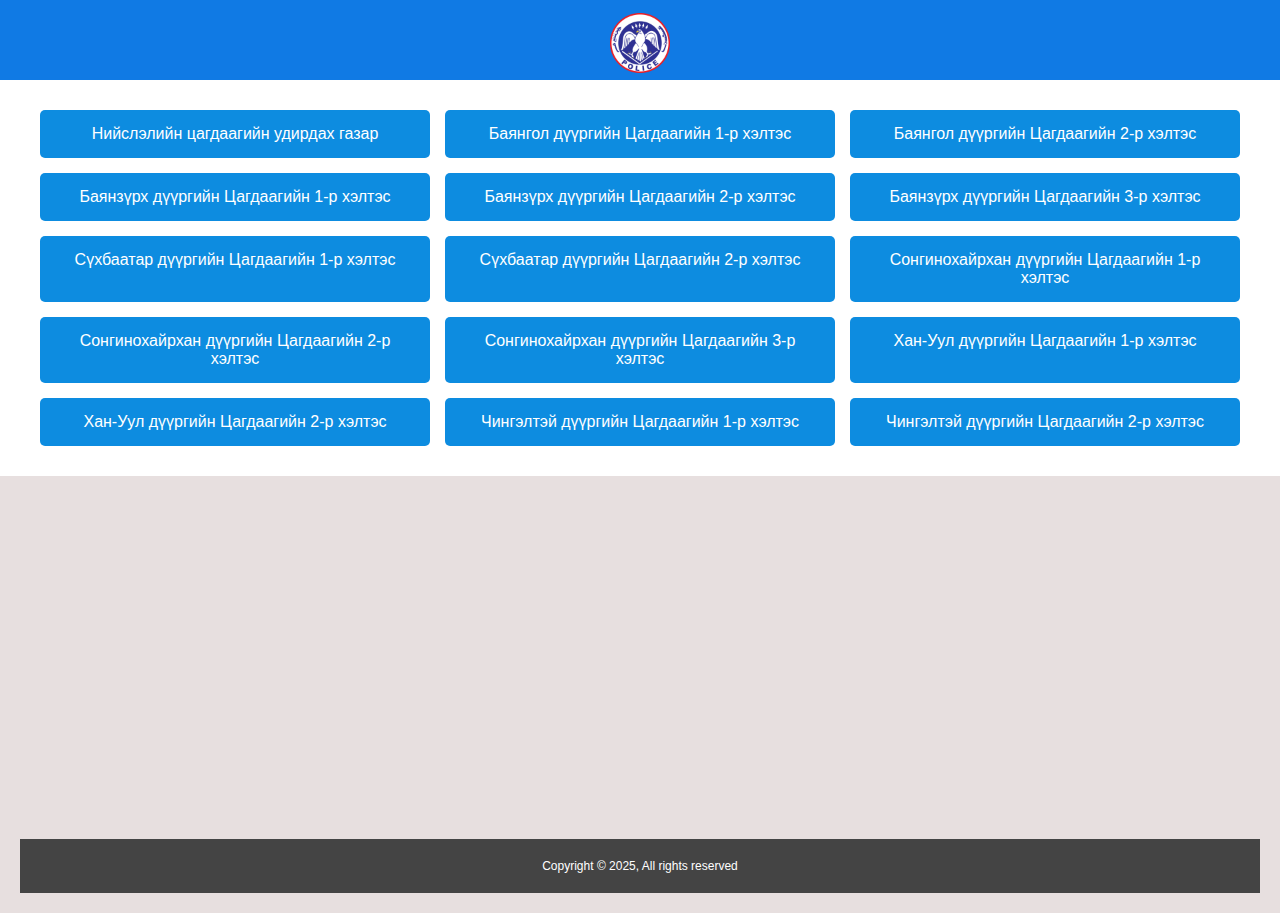
<file: index.html>
<!DOCTYPE html>
<html lang="mn">
<head>
    <meta charset="UTF-8">
    <meta name="viewport" content="width=device-width, initial-scale=1.0">
    <title>Цагдаагийн хэлтсүүд</title>
    <style>
        body {
            margin: 0;
            font-family: Arial, sans-serif;
        }

        nav {
            background: #107ae4;
            height: 80px;
            display: flex;
            align-items: center;
            justify-content: center;
        }

        nav .logo img {
            width: 60px;
            height: 60px;
            margin-top: 10px;
        }

        .button-grid {
            display: grid;
            grid-template-columns: repeat(auto-fit, minmax(300px, 1fr));
            gap: 15px;
            max-width: 1200px;
            margin: 30px auto;
            padding: 0 20px;
        }

        .district-button {
            display: block;
            background-color: #0d8ce0;
            color: white;
            padding: 15px;
            text-align: center;
            text-decoration: none;
            border-radius: 5px;
            font-size: 16px;
            transition: background-color 0.3s ease;
        }

        .district-button:hover {
            background-color: #0569b1;
        }

        #main-footer {
    background-color: #333;
    color: #fff;
    text-align: center;
    padding: 20px;
}

.footer-container {
    display: flex;
    flex-wrap: wrap;
    gap: 20px;
}



.maps iframe {
    width: 100%;
    height: 300px;
}

#main-footer {
    background: #e7dfdf;
    color: #333;
}


#main-footer .footer-container {
    display: grid;
    align-items: center;
    padding-top: 1.2rem;
}
#main-footer .footer-container > *:first-child {
  margin-left: 1px;
}
#main-footer .footer-container > *:last-child {
    background: #444;
    color: #fff;
    text-align: center;
    padding: 0.5rem;
    font-size: 0.75rem;
}
 

    </style>
</head>
<body>

    <nav>
        <div class="logo">
            <a href="#"><img src="img/logo-tsa.png" alt="Лого"></a>
        </div>
    </nav>

    <div class="button-grid">
        <a href="#main-footer" class="district-button">Нийслэлийн цагдаагийн удирдах газар</a>
        <a href="https://maps.app.goo.gl/Z5MT2KcTvNBeqGqd7" class="district-button">Баянгол дүүргийн Цагдаагийн 1-р хэлтэс</a>
        <a href="https://maps.app.goo.gl/A1qwdLLsz7ahKNfo7" class="district-button">Баянгол дүүргийн Цагдаагийн 2-р хэлтэс</a>
        <a href="https://maps.app.goo.gl/DEbtc6Zpp8Vdr4Qh8" class="district-button">Баянзүрх дүүргийн Цагдаагийн 1-р хэлтэс</a>
        <a href="https://maps.app.goo.gl/LGWWUc9BKpn2wdWG7" class="district-button">Баянзүрх дүүргийн Цагдаагийн 2-р хэлтэс</a>
        <a href="https://maps.app.goo.gl/2qKzis7Yu4GGeYyD6" class="district-button">Баянзүрх дүүргийн Цагдаагийн 3-р хэлтэс</a>
        <a href="https://maps.app.goo.gl/cEtpp83s3DvWqEZXA" class="district-button">Сүхбаатар дүүргийн Цагдаагийн 1-р хэлтэс</a>
        <a href="https://maps.app.goo.gl/7exwwycTTHUowjdj6" class="district-button">Сүхбаатар дүүргийн Цагдаагийн 2-р хэлтэс</a>
        <a href="https://maps.app.goo.gl/FgydYkkC8ZXsd1NbA" class="district-button">Сонгинохайрхан дүүргийн Цагдаагийн 1-р хэлтэс</a>
        <a href="https://maps.app.goo.gl/GXKBpwG61FigLKeNA" class="district-button">Сонгинохайрхан дүүргийн Цагдаагийн 2-р хэлтэс</a>
        <a href="https://maps.app.goo.gl/mx6gg6XHx7VqWWAf7" class="district-button">Сонгинохайрхан дүүргийн Цагдаагийн 3-р хэлтэс</a>
        <a href="https://maps.app.goo.gl/5QdJ89PDv8UCEDsu9" class="district-button">Хан-Уул дүүргийн Цагдаагийн 1-р хэлтэс</a>
        <a href="https://maps.app.goo.gl/zMWQoaHfT2rUSZE36" class="district-button">Хан-Уул дүүргийн Цагдаагийн 2-р хэлтэс</a>
        <a href="https://maps.app.goo.gl/JSPdfDg2q8JTwCvC8" class="district-button">Чингэлтэй дүүргийн Цагдаагийн 1-р хэлтэс</a>
        <a href="https://maps.app.goo.gl/V6YeRBZ7Q7SxN4qi6" class="district-button">Чингэлтэй дүүргийн Цагдаагийн 2-р хэлтэс</a>
    </div>
 <div id="main-footer" class="py-2">
        <div class="container footer-container">           
            <div class="maps">
                <iframe src="https://www.google.com/maps/embed?pb=!1m18!1m12!1m3!1d2673.7208547395812!2d106.90441637682675!3d47.92243846611369!2m3!1f0!2f0!3f0!3m2!1i1024!2i768!4f13.1!3m3!1m2!1s0x5d96931ad6c0e90f%3A0x29597621a35c0e33!2z0J3QuNC50YHQu9GN0LvQuNC50L0g0YbQsNCz0LTQsNCw0LPQuNC50L0g0YPQtNC40YDQtNCw0YUg0LPQsNC30LDRgA!5e0!3m2!1sen!2smn!4v1749380404662!5m2!1sen!2smn" width="600" height="450" style="border:0;" allowfullscreen="" loading="lazy" referrerpolicy="no-referrer-when-downgrade"></iframe>
            </div>
            <div>
                <p>Copyright &copy 2025, All rights reserved</p>
            </div>
        </div>
    </div>
</body>
</html>
</file>
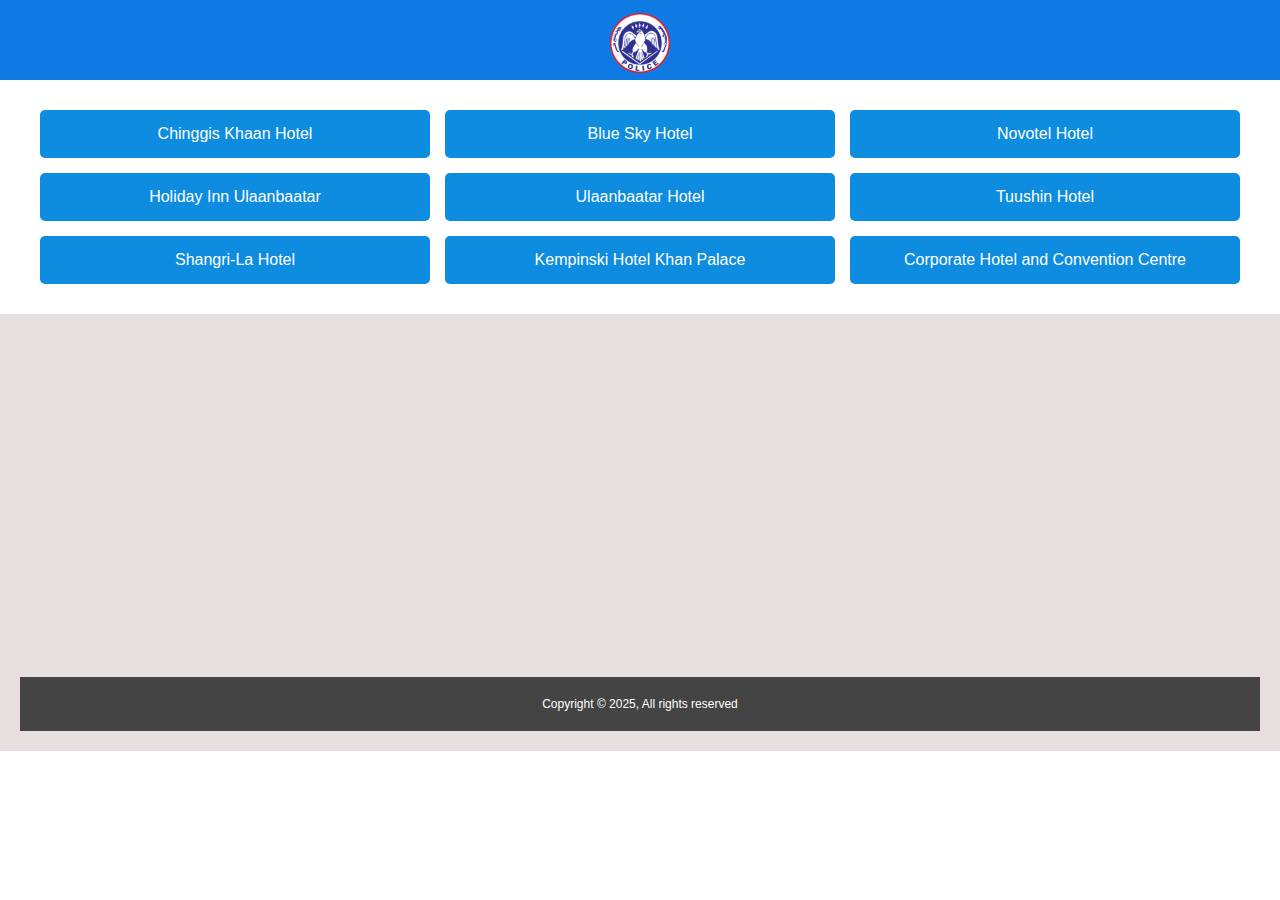
<file: hotel.html>
<!DOCTYPE html>
<html lang="mn">
<head>
    <meta charset="UTF-8">
    <meta name="viewport" content="width=device-width, initial-scale=1.0">
    <link rel="stylesheet" href="police.css">
    <title>Цагдаагийн хэлтсүүд</title>

</head>
<body>

    <nav>
        <div class="logo">
            <a href="#"><img src="img/logo-tsa.png" alt="Лого"></a>
        </div>
    </nav>

    <div class="button-grid">
        <a href="https://maps.app.goo.gl/FAc9cFpD8mXYVDRB6" class="district-button">Chinggis Khaan Hotel</a>
<a href="https://maps.app.goo.gl/U1VDQMaCpzdXaPiA6" class="district-button">Blue Sky Hotel</a>
<a href="https://maps.app.goo.gl/2JQKrfMs9X2wvz17A" class="district-button">Novotel Hotel</a>
<a href="https://maps.app.goo.gl/ydCSzBD2TcbDrPWf8" class="district-button">Holiday Inn Ulaanbaatar</a>
<a href="https://maps.app.goo.gl/CtSJmaNkvWJyUVWY7" class="district-button">Ulaanbaatar Hotel</a>
<a href="https://maps.app.goo.gl/xAdEiagwfBmGFNYo9" class="district-button">Tuushin Hotel</a>
<a href="https://maps.app.goo.gl/FxvCbzEo2FQPHbLw5" class="district-button">Shangri-La Hotel</a>
<a href="https://maps.app.goo.gl/YMDzupjTHLS3gjFG6" class="district-button">Kempinski Hotel Khan Palace</a>
<a href="https://maps.app.goo.gl/kkbEhQBwhTDhnqhD9" class="district-button">Corporate Hotel and Convention Centre</a>

    </div>
 <div id="main-footer" class="py-2">
        <div class="container footer-container">           
            <div class="maps">
                <iframe src="https://www.google.com/maps/embed?pb=!1m18!1m12!1m3!1d2673.7208547395812!2d106.90441637682675!3d47.92243846611369!2m3!1f0!2f0!3f0!3m2!1i1024!2i768!4f13.1!3m3!1m2!1s0x5d96931ad6c0e90f%3A0x29597621a35c0e33!2z0J3QuNC50YHQu9GN0LvQuNC50L0g0YbQsNCz0LTQsNCw0LPQuNC50L0g0YPQtNC40YDQtNCw0YUg0LPQsNC30LDRgA!5e0!3m2!1sen!2smn!4v1749380404662!5m2!1sen!2smn" width="600" height="450" style="border:0;" allowfullscreen="" loading="lazy" referrerpolicy="no-referrer-when-downgrade"></iframe>
            </div>
            <div>
                <p>Copyright &copy 2025, All rights reserved</p>
            </div>
        </div>
    </div>
</body>
</html>
</file>
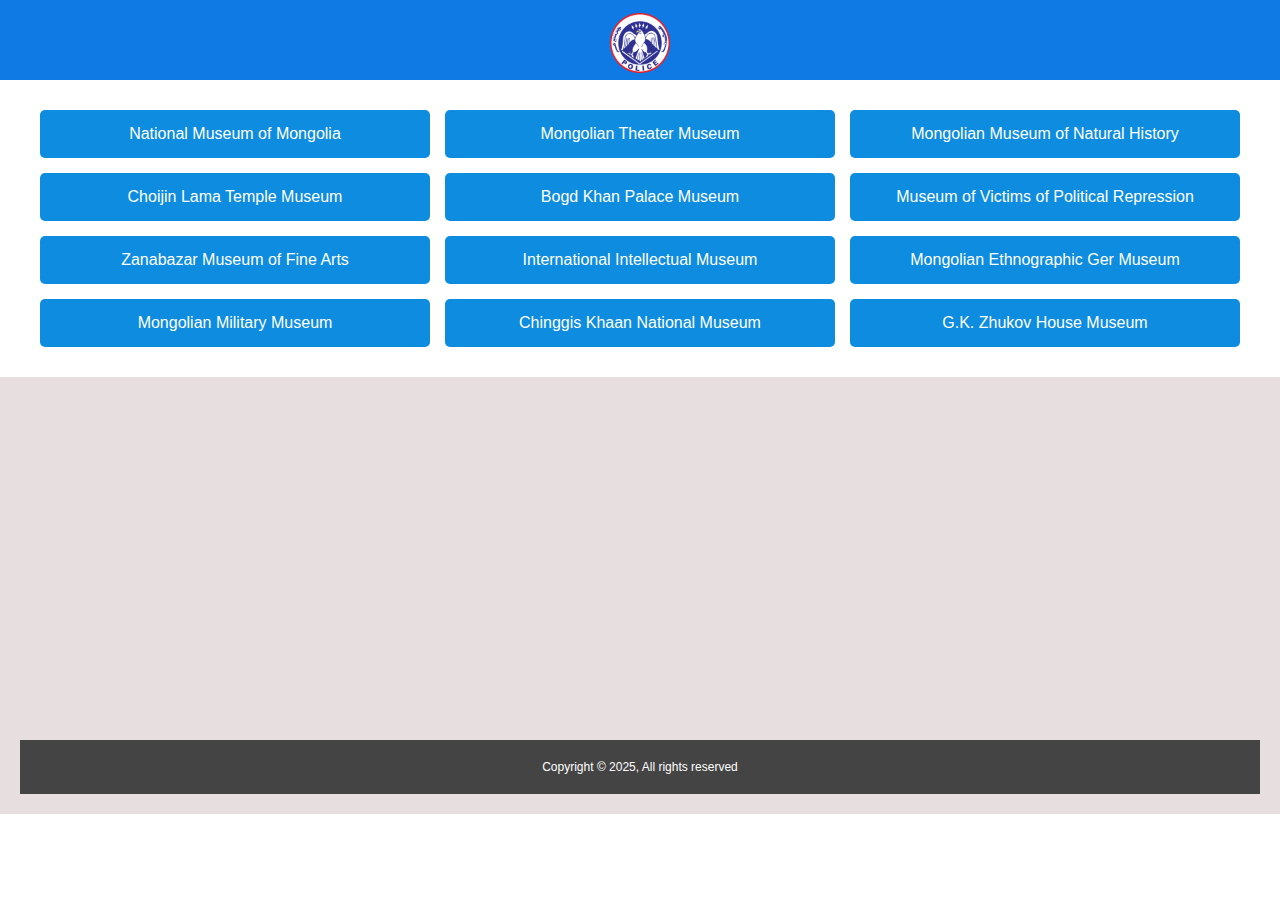
<file: musei.html>
<!DOCTYPE html>
<html lang="mn">
<head>
    <meta charset="UTF-8">
    <meta name="viewport" content="width=device-width, initial-scale=1.0">
    <link rel="stylesheet" href="police.css">
    <title>Цагдаагийн хэлтсүүд</title>

</head>

<body>

    <nav>
        <div class="logo">
            <a href="#"><img src="img/logo-tsa.png" alt="Лого"></a>
        </div>
    </nav>

    <div class="button-grid">
        <a href="https://maps.app.goo.gl/ZG6itKVxxf7kQfZC9" class="district-button">National Museum of Mongolia</a>
<a href="https://maps.app.goo.gl/FKmi3mJQPqgBccyj7" class="district-button">Mongolian Theater Museum</a>
<a href="https://maps.app.goo.gl/9kcWq4XLhpoZ4JGv9" class="district-button">Mongolian Museum of Natural History</a>
<a href="https://maps.app.goo.gl/Y2BYhZiLrd86n4KS7" class="district-button">Choijin Lama Temple Museum</a>
<a href="https://maps.app.goo.gl/mQPq3uiNr8FTno2g8" class="district-button">Bogd Khan Palace Museum</a>
<a href="https://maps.app.goo.gl/drCQWGiGQeyJKnFb6" class="district-button">Museum of Victims of Political Repression</a>
<a href="https://maps.app.goo.gl/ZxY65uuwZ9sSWTaY7" class="district-button">Zanabazar Museum of Fine Arts</a>
<a href="https://maps.app.goo.gl/f7WXWbA1Au5q66aE8" class="district-button">International Intellectual Museum</a>
<a href="https://maps.app.goo.gl/BrrGytmLaz9oiv7w9" class="district-button">Mongolian Ethnographic Ger Museum</a>
<a href="https://maps.app.goo.gl/RpMvSwRRzm483wu68" class="district-button">Mongolian Military Museum</a>
<a href="https://maps.app.goo.gl/VhTzCDSprUG3uYiL6" class="district-button">Chinggis Khaan National Museum</a>
<a href="https://maps.app.goo.gl/r3THccY3zA9er2HH6" class="district-button">G.K. Zhukov House Museum</a>

    </div>
 <div id="main-footer" class="py-2">
        <div class="container footer-container">           
            <div class="maps">
                <iframe src="https://www.google.com/maps/embed?pb=!1m18!1m12!1m3!1d2673.7208547395812!2d106.90441637682675!3d47.92243846611369!2m3!1f0!2f0!3f0!3m2!1i1024!2i768!4f13.1!3m3!1m2!1s0x5d96931ad6c0e90f%3A0x29597621a35c0e33!2z0J3QuNC50YHQu9GN0LvQuNC50L0g0YbQsNCz0LTQsNCw0LPQuNC50L0g0YPQtNC40YDQtNCw0YUg0LPQsNC30LDRgA!5e0!3m2!1sen!2smn!4v1749380404662!5m2!1sen!2smn" width="600" height="450" style="border:0;" allowfullscreen="" loading="lazy" referrerpolicy="no-referrer-when-downgrade"></iframe>
            </div>
            <div>
                <p>Copyright &copy 2025, All rights reserved</p>
            </div>
        </div>
    </div>
</body>
</html>
</file>
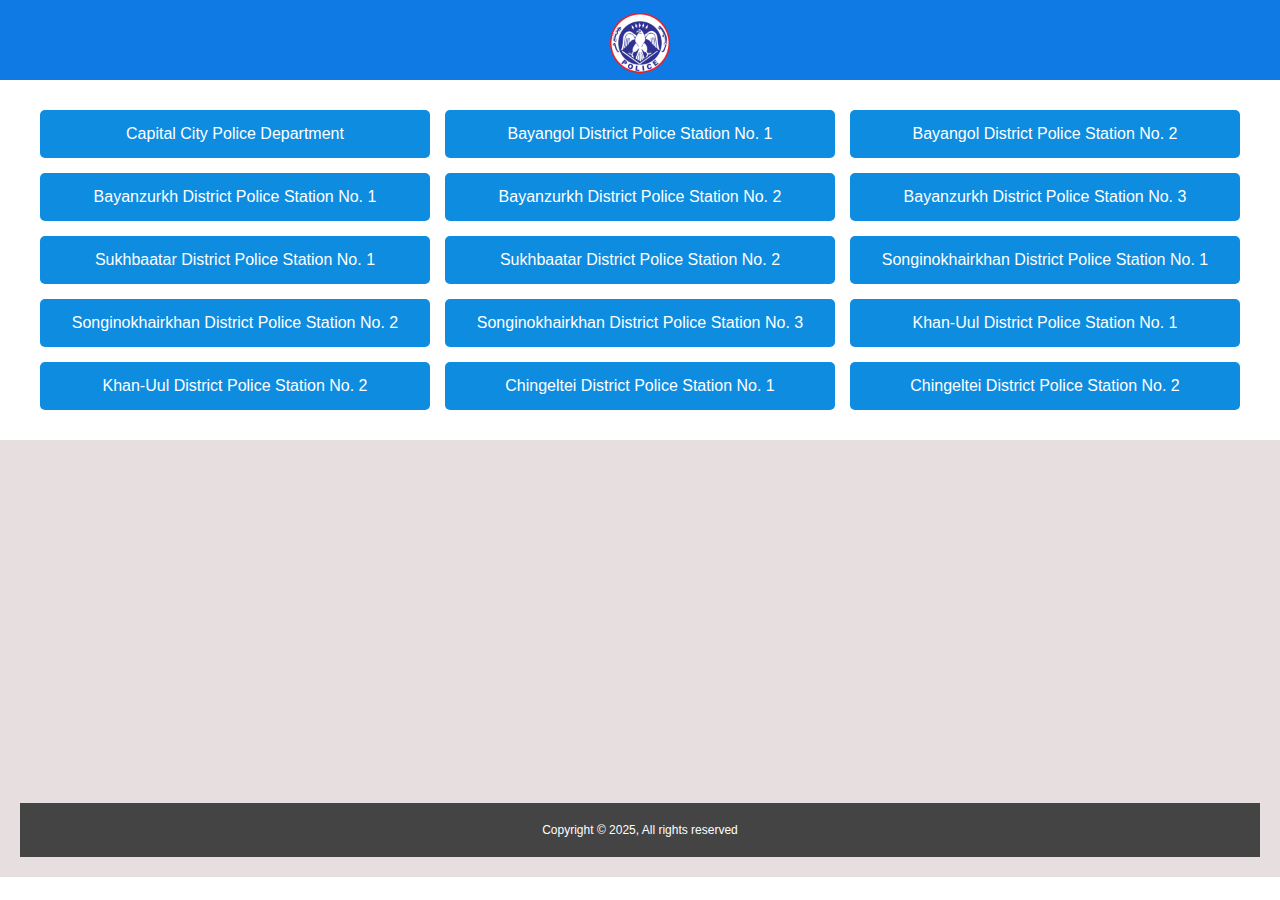
<file: police.html>
<!DOCTYPE html>
<html lang="mn">
<head>
    <meta charset="UTF-8">
    <meta name="viewport" content="width=device-width, initial-scale=1.0">
    <link rel="stylesheet" href="police.css">
    <title>Цагдаагийн хэлтсүүд</title>

</head>
<body>

    <nav>
        <div class="logo">
            <a href="#"><img src="img/logo-tsa.png" alt="Лого"></a>
        </div>
    </nav>

    <div class="button-grid">
       <a href="#main-footer" class="district-button">Capital City Police Department</a>
<a href="https://maps.app.goo.gl/Z5MT2KcTvNBeqGqd7" class="district-button">Bayangol District Police Station No. 1</a>
<a href="https://maps.app.goo.gl/A1qwdLLsz7ahKNfo7" class="district-button">Bayangol District Police Station No. 2</a>
<a href="https://maps.app.goo.gl/DEbtc6Zpp8Vdr4Qh8" class="district-button">Bayanzurkh District Police Station No. 1</a>
<a href="https://maps.app.goo.gl/LGWWUc9BKpn2wdWG7" class="district-button">Bayanzurkh District Police Station No. 2</a>
<a href="https://maps.app.goo.gl/2qKzis7Yu4GGeYyD6" class="district-button">Bayanzurkh District Police Station No. 3</a>
<a href="https://maps.app.goo.gl/cEtpp83s3DvWqEZXA" class="district-button">Sukhbaatar District Police Station No. 1</a>
<a href="https://maps.app.goo.gl/7exwwycTTHUowjdj6" class="district-button">Sukhbaatar District Police Station No. 2</a>
<a href="https://maps.app.goo.gl/FgydYkkC8ZXsd1NbA" class="district-button">Songinokhairkhan District Police Station No. 1</a>
<a href="https://maps.app.goo.gl/GXKBpwG61FigLKeNA" class="district-button">Songinokhairkhan District Police Station No. 2</a>
<a href="https://maps.app.goo.gl/mx6gg6XHx7VqWWAf7" class="district-button">Songinokhairkhan District Police Station No. 3</a>
<a href="https://maps.app.goo.gl/5QdJ89PDv8UCEDsu9" class="district-button">Khan-Uul District Police Station No. 1</a>
<a href="https://maps.app.goo.gl/zMWQoaHfT2rUSZE36" class="district-button">Khan-Uul District Police Station No. 2</a>
<a href="https://maps.app.goo.gl/JSPdfDg2q8JTwCvC8" class="district-button">Chingeltei District Police Station No. 1</a>
<a href="https://maps.app.goo.gl/V6YeRBZ7Q7SxN4qi6" class="district-button">Chingeltei District Police Station No. 2</a>

    </div>
 <div id="main-footer" class="py-2">
        <div class="container footer-container">           
            <div class="maps">
                <iframe src="https://www.google.com/maps/embed?pb=!1m18!1m12!1m3!1d2673.7208547395812!2d106.90441637682675!3d47.92243846611369!2m3!1f0!2f0!3f0!3m2!1i1024!2i768!4f13.1!3m3!1m2!1s0x5d96931ad6c0e90f%3A0x29597621a35c0e33!2z0J3QuNC50YHQu9GN0LvQuNC50L0g0YbQsNCz0LTQsNCw0LPQuNC50L0g0YPQtNC40YDQtNCw0YUg0LPQsNC30LDRgA!5e0!3m2!1sen!2smn!4v1749380404662!5m2!1sen!2smn" width="600" height="450" style="border:0;" allowfullscreen="" loading="lazy" referrerpolicy="no-referrer-when-downgrade"></iframe>
            </div>
            <div>
                <p>Copyright &copy 2025, All rights reserved</p>
            </div>
        </div>
    </div>
</body>
</html>
</file>
<file: police.css>
body {
            margin: 0;
            font-family: Arial, sans-serif;
        }

        nav {
            background: #107ae4;
            height: 80px;
            display: flex;
            align-items: center;
            justify-content: center;
        }

        nav .logo img {
            width: 60px;
            height: 60px;
            margin-top: 10px;
        }

        .button-grid {
            display: grid;
            grid-template-columns: repeat(auto-fit, minmax(300px, 1fr));
            gap: 15px;
            max-width: 1200px;
            margin: 30px auto;
            padding: 0 20px;
        }

        .district-button {
            display: block;
            background-color: #0d8ce0;
            color: white;
            padding: 15px;
            text-align: center;
            text-decoration: none;
            border-radius: 5px;
            font-size: 16px;
            transition: background-color 0.3s ease;
        }

        .district-button:hover {
            background-color: #0569b1;
        }

        #main-footer {
    background-color: #333;
    color: #fff;
    text-align: center;
    padding: 20px;
}

.footer-container {
    display: flex;
    flex-wrap: wrap;
    gap: 20px;
}



.maps iframe {
    width: 100%;
    height: 300px;
}

#main-footer {
    background: #e7dfdf;
    color: #333;
}


#main-footer .footer-container {
    display: grid;
    align-items: center;
    padding-top: 1.2rem;
}
#main-footer .footer-container > *:first-child {
  margin-left: 1px;
}
#main-footer .footer-container > *:last-child {
    background: #444;
    color: #fff;
    text-align: center;
    padding: 0.5rem;
    font-size: 0.75rem;
}
</file>
